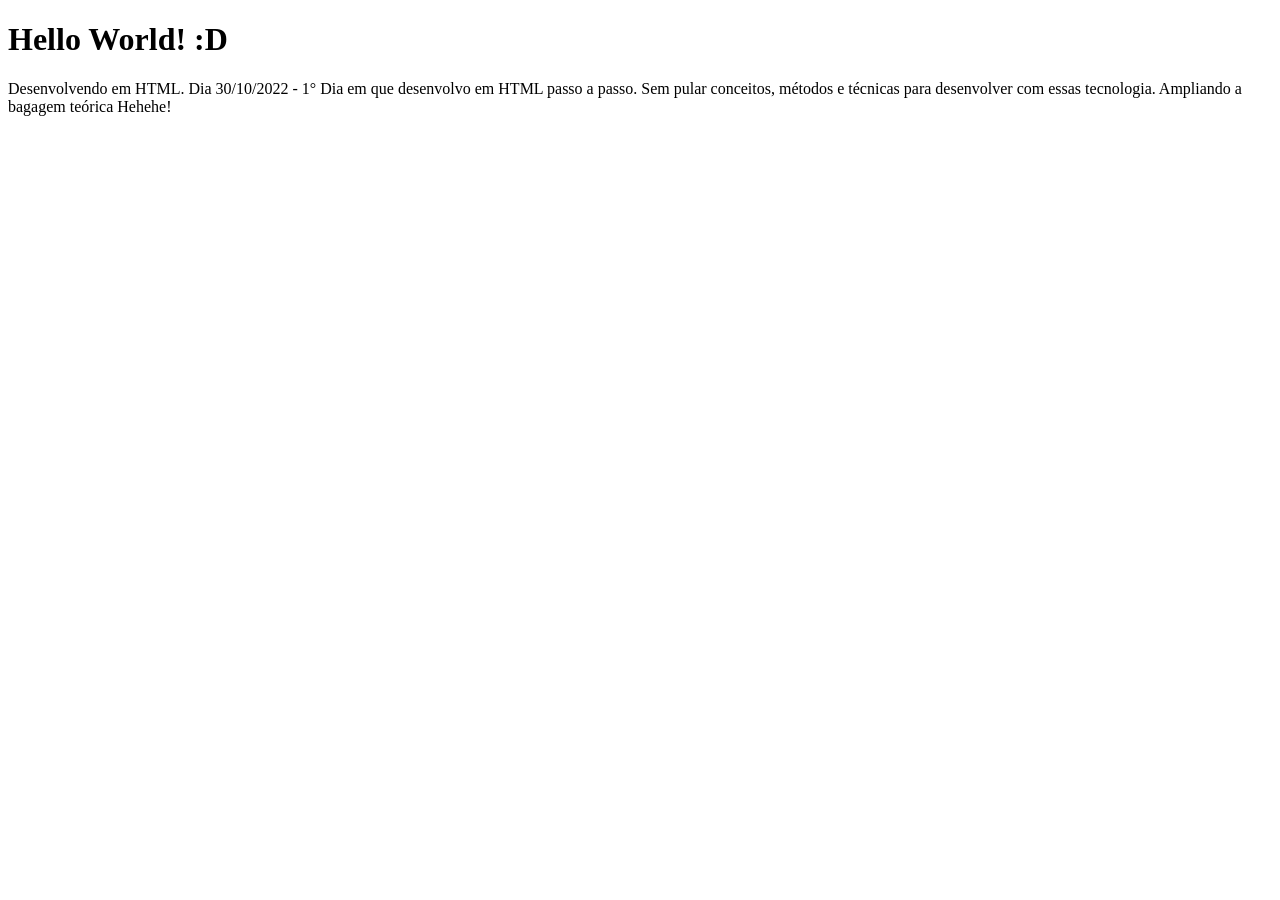
<file: Exe01 - Paragrafos e Quebras/index.html>
<!DOCTYPE html>
<html lang="pt-br">
<head>
    <meta charset="UTF-8">
    <meta http-equiv="X-UA-Compatible" content="IE=edge">
    <meta name="viewport" content="width=device-width, initial-scale=1.0">
    <title>Desenvolvendo em HTML & CSS</title>
</head>
<body>
    <h1>Hello World! :D</h1>
    <p>Desenvolvendo em HTML. Dia 30/10/2022 - 1° Dia em que desenvolvo em HTML passo a passo. Sem pular conceitos, métodos e técnicas para desenvolver com essas tecnologia. Ampliando a bagagem teórica Hehehe!</p>
</body>
</html>
</file>
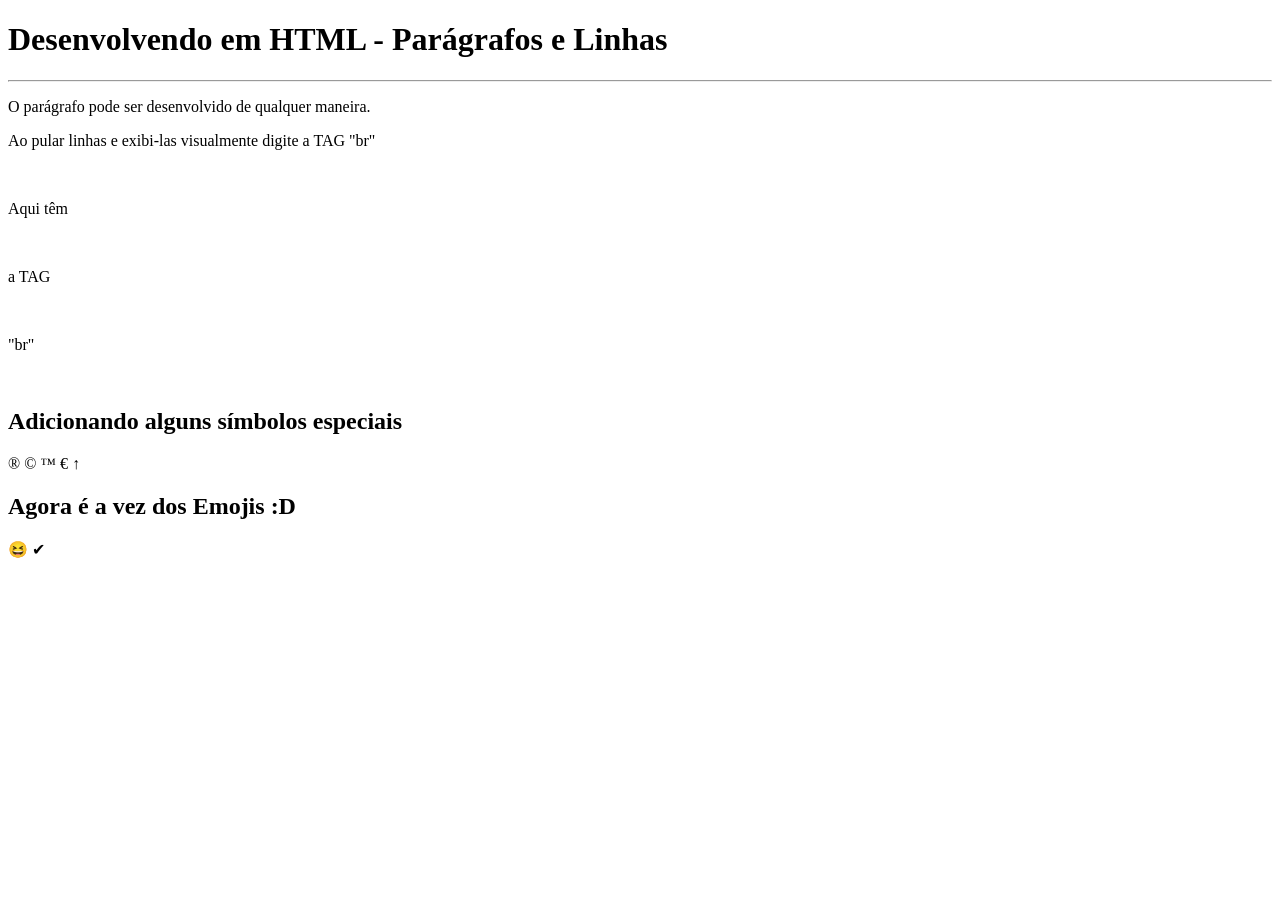
<file: Exe02 - Simbolos e Emoji/index.html>
<!DOCTYPE html>
<html lang="pt-br">
<head>
    <meta charset="UTF-8">
    <meta http-equiv="X-UA-Compatible" content="IE=edge">
    <meta name="viewport" content="width=device-width, initial-scale=1.0">
    <title>&#x1F4D8;Parágrafos</title>
</head>
<body>
    <h1>Desenvolvendo em HTML  - Parágrafos e Linhas</h1>
    <hr>
    <p>O parágrafo pode ser desenvolvido de qualquer maneira.</p>
    <p>Ao pular linhas e exibi-las visualmente digite a TAG "br"</p><br>
    <p>Aqui têm</p><br>
    <p>a TAG</p><br> <!-- Tudo certo com o comentário :) -->
    <p>"br"</p><br>
    <h2>Adicionando alguns símbolos especiais</h2>
    &reg;
    &copy;
    &trade;  <!-- Para usar símbolos especias. Pesquise as tabelas na internet, lembrando que para usar um digite "&"! -->
    &euro;
    &uarr;<br>
    <h2>Agora é a vez dos Emojis :D</h2>
    &#x1F606;
    &#x2714;
</body>
</html>
</file>
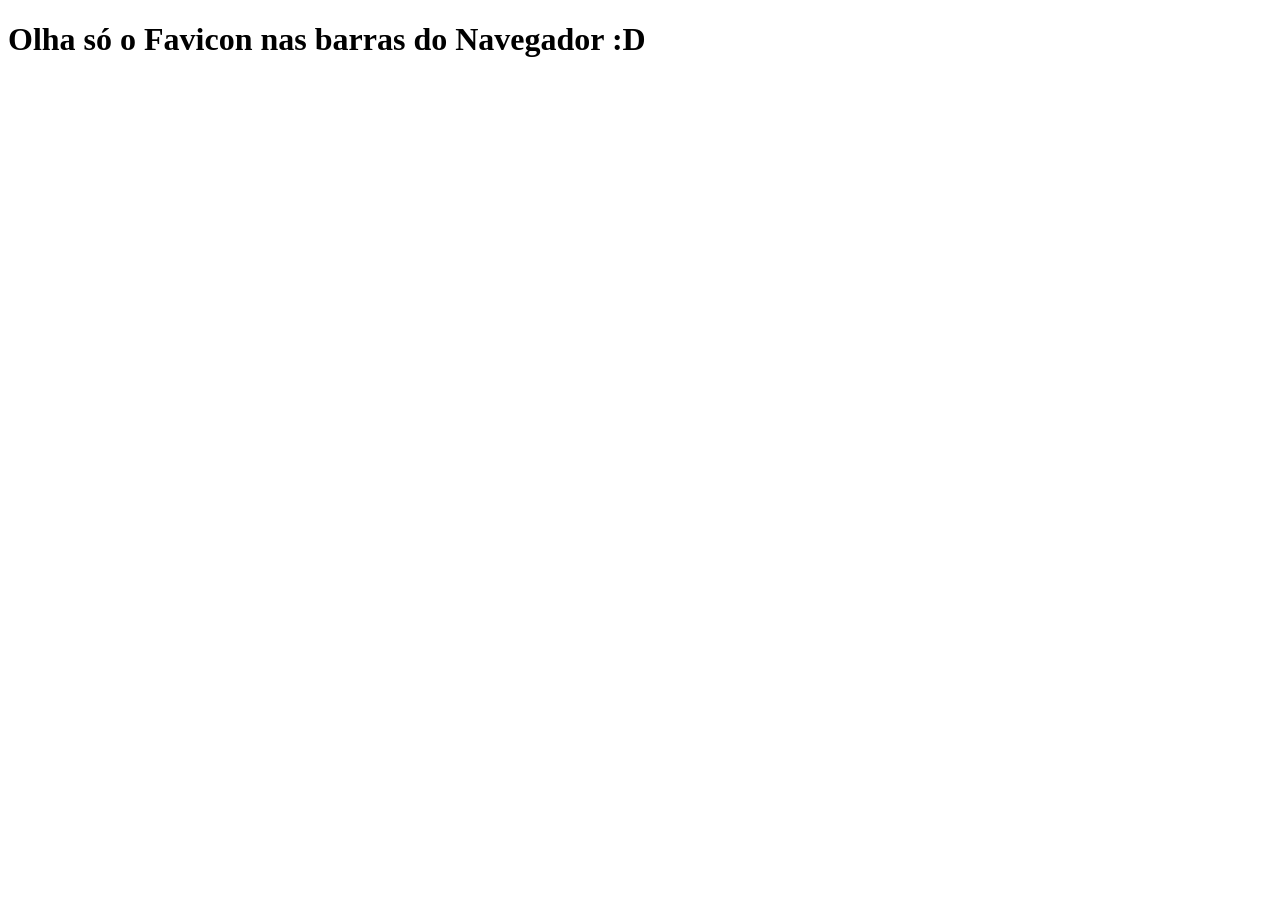
<file: Exe04 - FavIcons/index.html>
<!DOCTYPE html>
<html lang="pt-br">
<head>
    <meta charset="UTF-8">
    <meta http-equiv="X-UA-Compatible" content="IE=edge">
    <meta name="viewport" content="width=device-width, initial-scale=1.0">
    <link rel="shortcut icon" href="App_Image/HTML_icon.ico" type="image/x-icon">
    <title>Fav Icons :D</title>
</head>
<body>
    <h1>Olha só o Favicon nas barras do Navegador :D</h1>
</body>
</html>
</file>
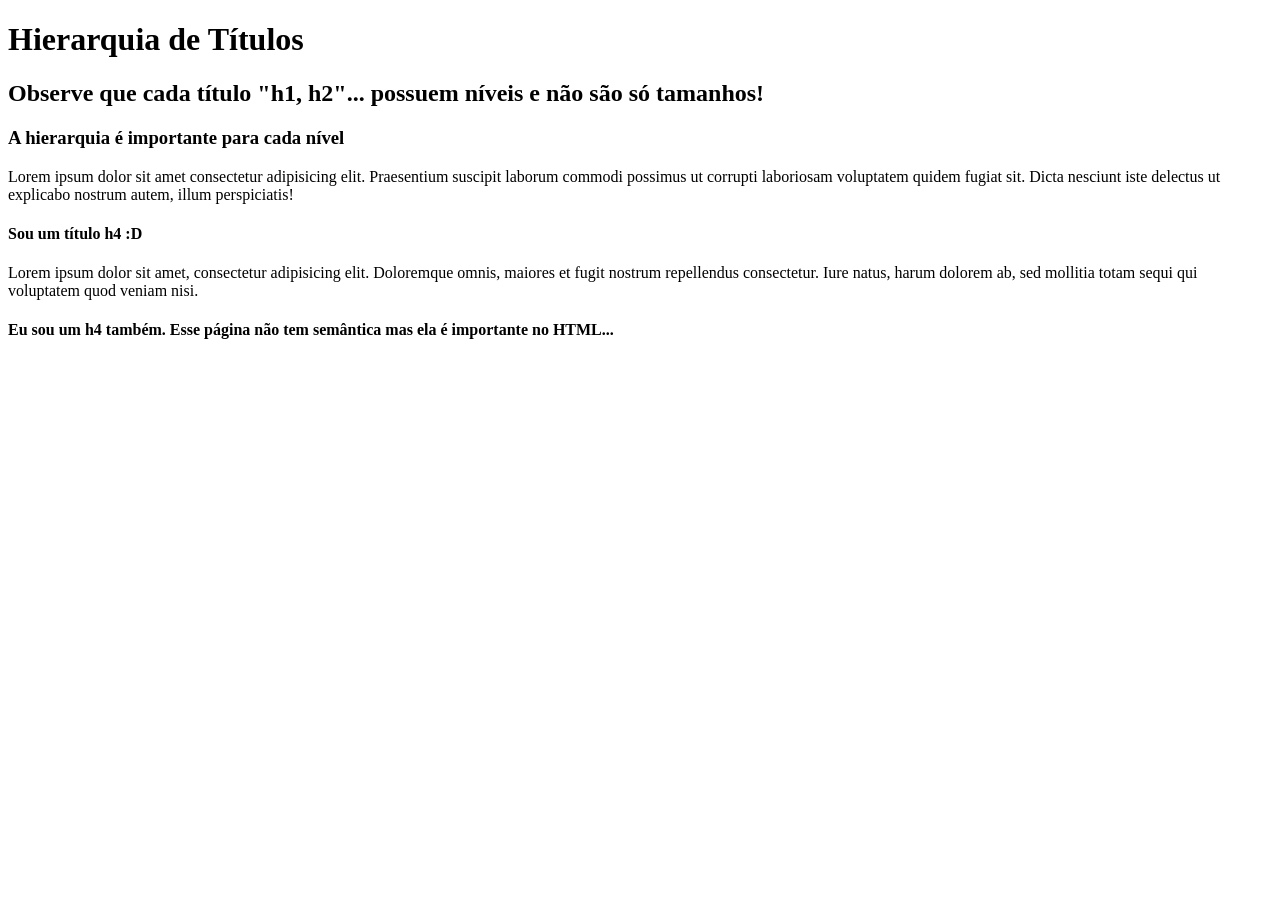
<file: Exe05 - Hierarquia e Titulos/index.html>
<!DOCTYPE html>
<html lang="pt-br">
<head>
    <meta charset="UTF-8">
    <meta http-equiv="X-UA-Compatible" content="IE=edge">
    <meta name="viewport" content="width=device-width, initial-scale=1.0">
    <title>Hierarquia de títulos</title>
</head>
<body>
    <!-- O exercício 005 já foi feito :) Vamos prosseguir! -->

    <h1>Hierarquia de Títulos</h1>
    <h2>Observe que cada título "h1, h2"... possuem níveis e não são só tamanhos!</h2>
    <h3>A hierarquia é importante para cada nível</h3>

    <p>Lorem ipsum dolor sit amet consectetur adipisicing elit. Praesentium suscipit laborum commodi possimus ut corrupti laboriosam voluptatem quidem fugiat sit. Dicta nesciunt iste delectus ut explicabo nostrum autem, illum perspiciatis!</p>
    <h4>Sou um título h4 :D</h4>
    <p>Lorem ipsum dolor sit amet, consectetur adipisicing elit. Doloremque omnis, maiores et fugit nostrum repellendus consectetur. Iure natus, harum dolorem ab, sed mollitia totam sequi qui voluptatem quod veniam nisi.</p>
    <h4>Eu sou um h4 também. Esse página não tem semântica mas ela é importante no HTML...</h4>
</body>
</html>
</file>
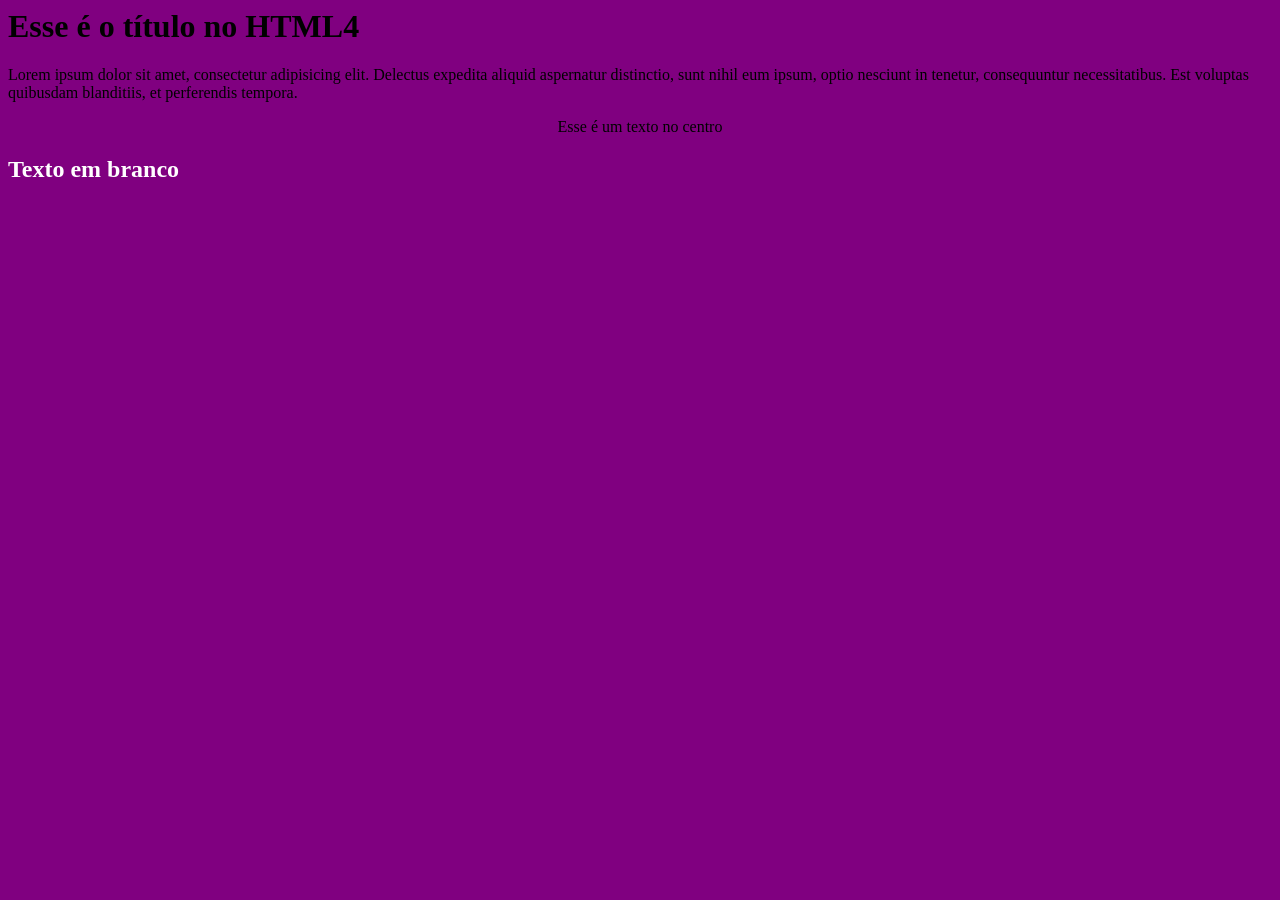
<file: Exe06 - Tags Obsoletas/index.html>
<html>
    <head>
        <title>Minha página em HTML4 :D</title>
    </head>

        <!-- Tags com o coloramento vermelho estão obsoletas! Use W3C HTML tag obsoletas para conferir a forma mais correta e recente... -->

        <body bgcolor="purple">
            <h1>Esse é o título no HTML4</h1>
            <p>Lorem ipsum dolor sit amet, consectetur adipisicing elit. Delectus expedita aliquid aspernatur distinctio, sunt nihil eum ipsum, optio nesciunt in tenetur, consequuntur necessitatibus. Est voluptas quibusdam blanditiis, et perferendis tempora.</p>
            <center><p>Esse é um texto no centro</p></center>
            <h2><font color="white">Texto em branco</h2>
        </body>
</html>
</file>
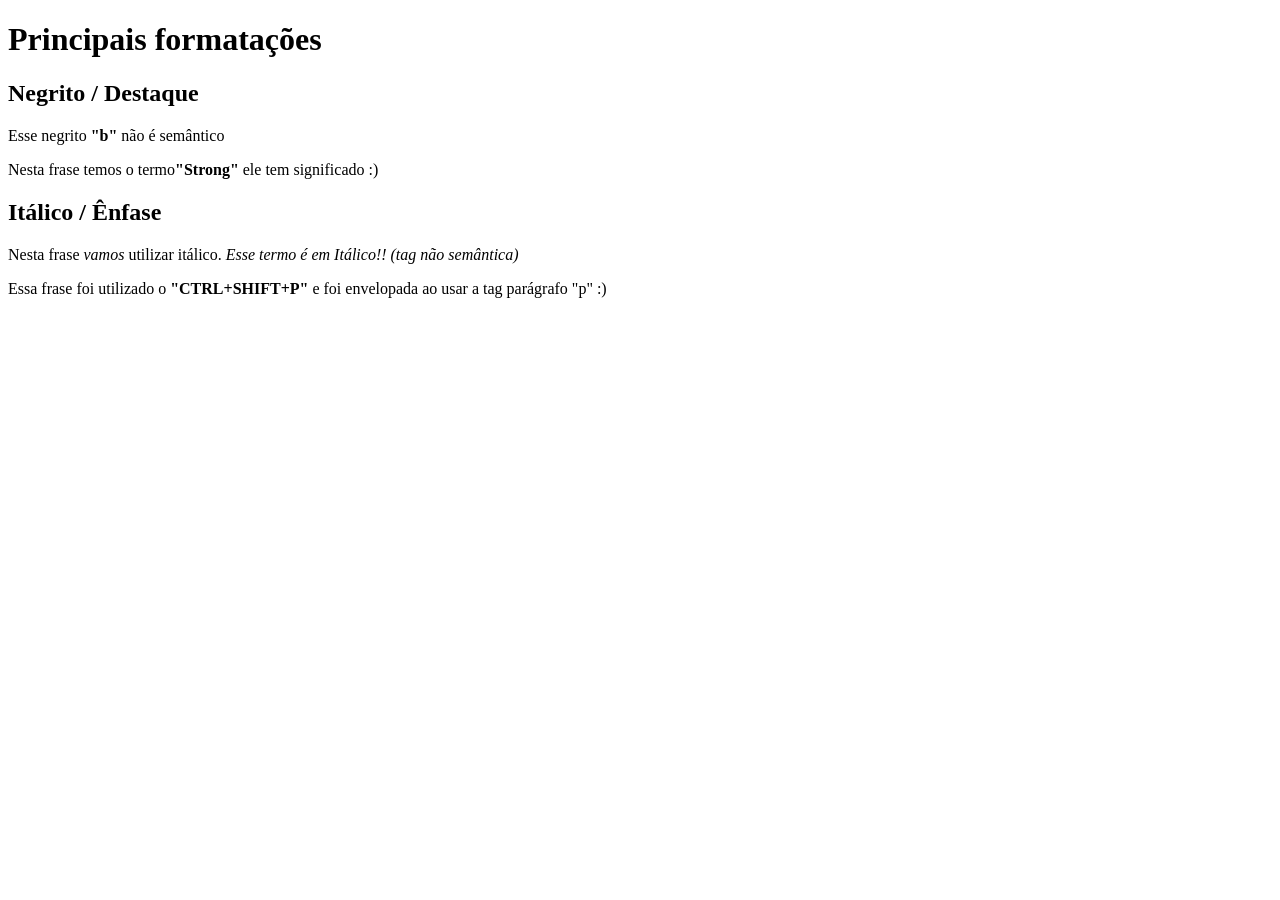
<file: Exe08 - Negrito e Italico/index.html>
<!DOCTYPE html>
<html lang="pt-br">
<head>
    <meta charset="UTF-8">
    <meta http-equiv="X-UA-Compatible" content="IE=edge">
    <meta name="viewport" content="width=device-width, initial-scale=1.0">
    <title>Negrito e Itálico com semântica</title>
</head>
<body>
    <h1>Principais formatações</h1>
    <h2>Negrito / Destaque</h2>
    <p>Esse negrito <b>"b"</b> não é semântico</p>
    <p>Nesta frase temos o termo<strong>"Strong"</strong> ele tem significado :)</p>
    <h2>Itálico / Ênfase</h2>
    <p>Nesta frase <i>vamos</i> utilizar itálico. <i>Esse termo é em Itálico!! (tag não semântica)</i></p>
    <p>Essa frase foi utilizado o <strong>"CTRL+SHIFT+P"</strong> e foi envelopada ao usar a tag parágrafo "p" :)</p>

    <!-- As Tags "i" e "b" podem ser tornar obsoletas (são tags de forma e estilo)... -->

</body>
</html>
</file>
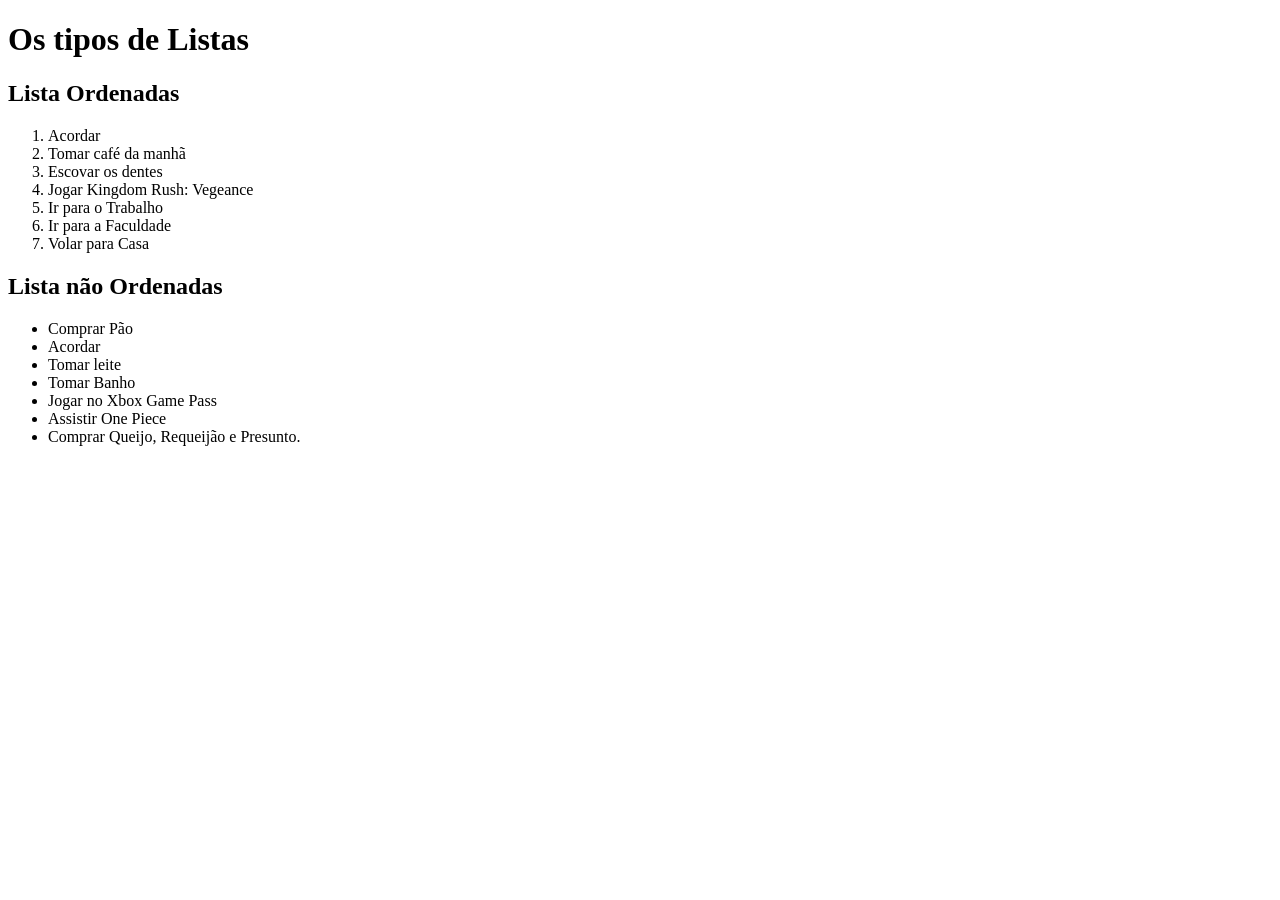
<file: Exe09 - Listas OL e UL/index.html>
<!DOCTYPE html>
<html lang="pt-br">
<head>
    <meta charset="UTF-8">
    <meta http-equiv="X-UA-Compatible" content="IE=edge">
    <meta name="viewport" content="width=device-width, initial-scale=1.0">
    <title>Listas OL e UL</title>
</head>
<body>
    <h1>Os tipos de Listas</h1>
    <h2>Lista Ordenadas</h2>
    <ol type="1">
        <li>Acordar</li>
        <li>Tomar café da manhã</li>
        <li>Escovar os dentes</li>
        <li>Jogar Kingdom Rush: Vegeance</li>
        <li>Ir para o Trabalho</li>
        <li>Ir para a Faculdade</li>
        <li>Volar para Casa</li>
    </ol>
    <h2>Lista não Ordenadas</h2>
    <ul>
        <li>Comprar Pão</li>
        <li>Acordar</li>
        <li>Tomar leite</li>
        <li>Tomar Banho</li>
        <li>Jogar no Xbox Game Pass</li>
        <li>Assistir One Piece</li>
        <li>Comprar Queijo, Requeijão e Presunto.</li>
    </ul>
</body>
</html>
</file>
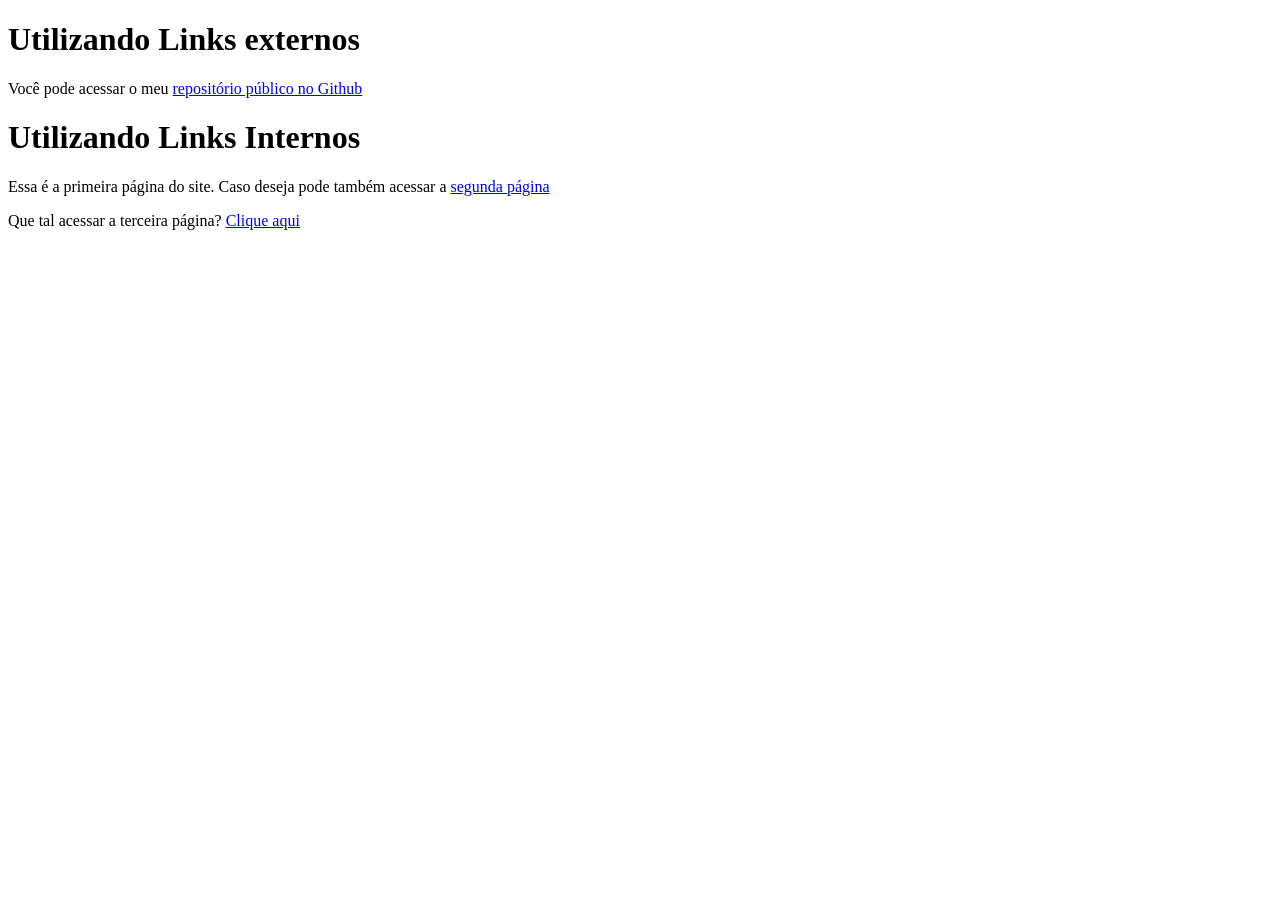
<file: Exe10 - Links e Ancoras/index.html>
<!DOCTYPE html>
<html lang="pt-br">
<head>
    <meta charset="UTF-8">
    <meta http-equiv="X-UA-Compatible" content="IE=edge">
    <meta name="viewport" content="width=device-width, initial-scale=1.0">
    <title>Links e Âncoras</title>
</head>
<body>
    
    <h1>Utilizando Links externos</h1>
    <p>Você pode acessar o meu <a href="https://github.com/LukinhaOs" target="self" rel="external">repositório público no Github</a></p>
    <!-- A TAG "a" é uma âncora-->
    
    <h1>Utilizando Links Internos</h1>
    <p>Essa é a primeira página do site. Caso deseja pode também acessar a <a href="index.01.html" rel="next" target="_blank">segunda página</a></p>
    <!-- O componente "rel='next'" valoriza a navegação da página (faz diferença em sites no ar!) por conta de mecânismos de busca -->
    <p>Que tal acessar a terceira página? <a href="avisos/index.02.html">Clique aqui</a></p>
</body>
</html>
</file>
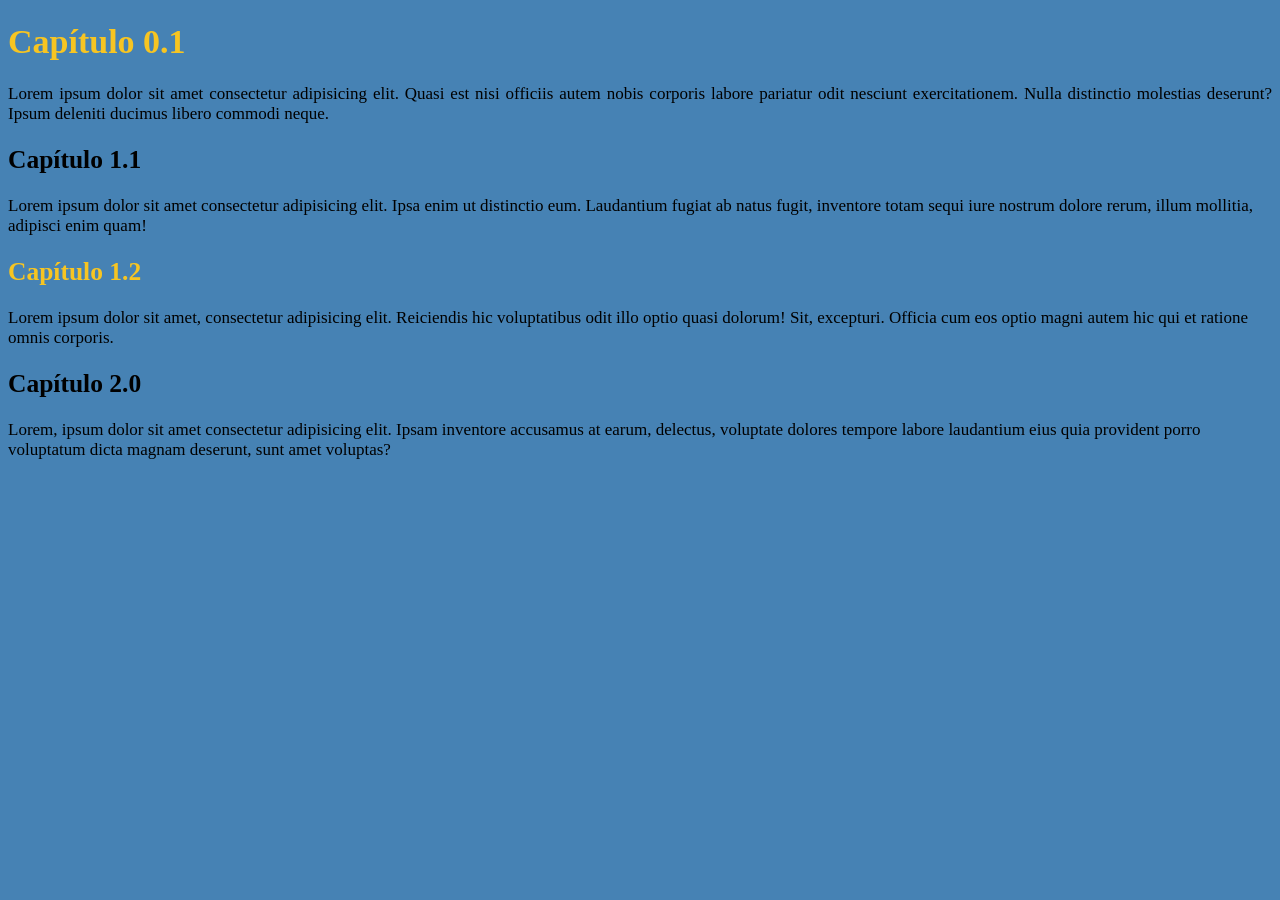
<file: Exe13 - CSS/index.html>
<!DOCTYPE html>
<html lang="pt-br">
<head>
    <meta charset="UTF-8">
    <meta http-equiv="X-UA-Compatible" content="IE=edge">
    <meta name="viewport" content="width=device-width, initial-scale=1.0">
    <title>Estilos Inline</title>
</head>
<body style="background-color: steelblue; font: 17px Arial Narrow ; ">
    <h1 style="color: rgb(247, 197, 34)">Capítulo 0.1</h1>
    <p style="text-align: justify">Lorem ipsum dolor sit amet consectetur adipisicing elit. Quasi est nisi officiis autem nobis corporis labore pariatur odit nesciunt exercitationem. Nulla distinctio molestias deserunt? Ipsum deleniti ducimus libero commodi neque.</p>
    <h2>Capítulo 1.1</h2>
    <p>Lorem ipsum dolor sit amet consectetur adipisicing elit. Ipsa enim ut distinctio eum. Laudantium fugiat ab natus fugit, inventore totam sequi iure nostrum dolore rerum, illum mollitia, adipisci enim quam!</p>
    <h2 style="color:rgb(247, 197, 34)">Capítulo 1.2</h2>
    <p>Lorem ipsum dolor sit amet, consectetur adipisicing elit. Reiciendis hic voluptatibus odit illo optio quasi dolorum! Sit, excepturi. Officia cum eos optio magni autem hic qui et ratione omnis corporis.</p>
    <h2>Capítulo 2.0</h2>
    <p>Lorem, ipsum dolor sit amet consectetur adipisicing elit. Ipsam inventore accusamus at earum, delectus, voluptate dolores tempore labore laudantium eius quia provident porro voluptatum dicta magnam deserunt, sunt amet voluptas?</p>
</body>
</html>
</file>
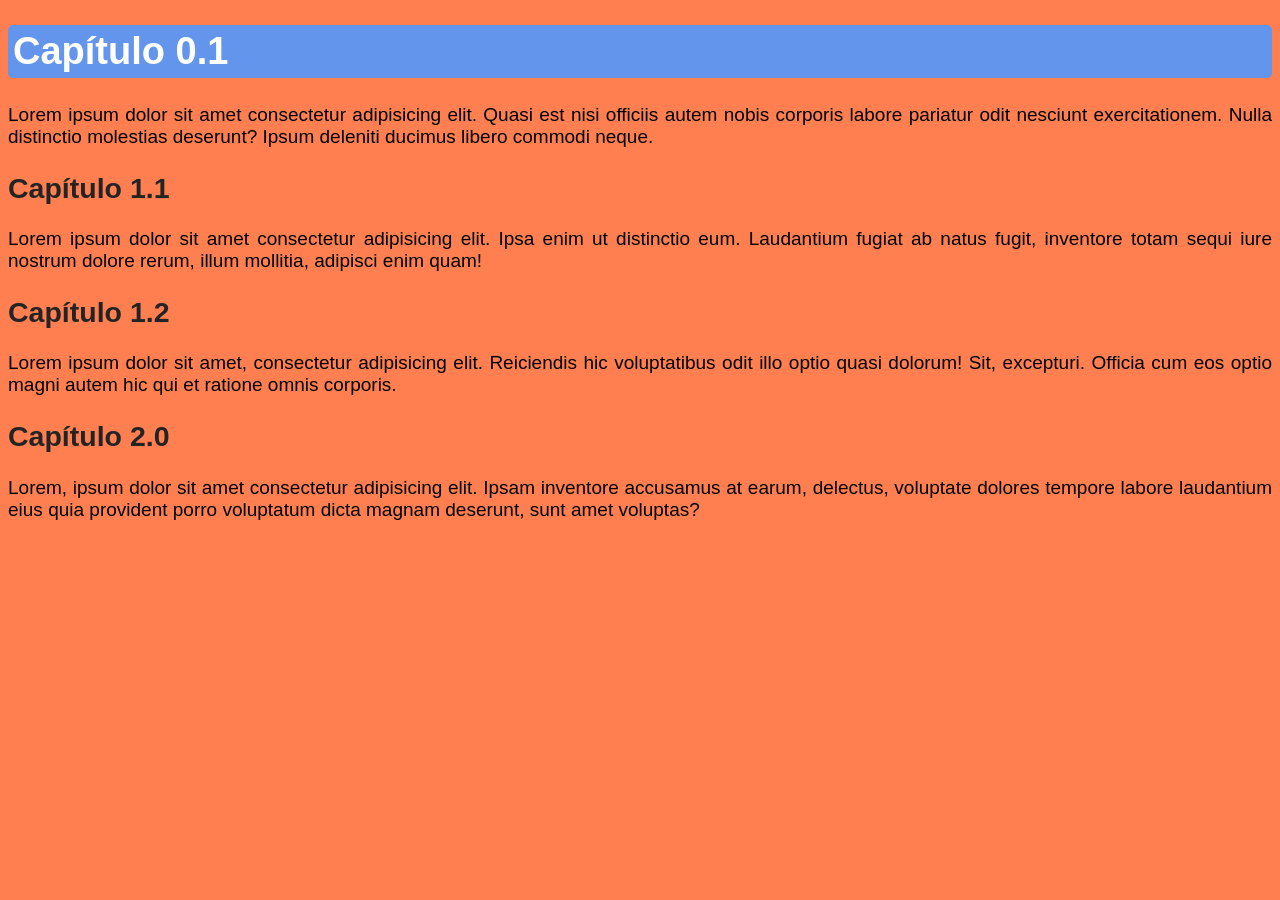
<file: Exe14 - CSS Interna/index.html>
<!DOCTYPE html>
<html lang="pt-br">
<head>
    <meta charset="UTF-8">
    <meta http-equiv="X-UA-Compatible" content="IE=edge">
    <meta name="viewport" content="width=device-width, initial-scale=1.0">
    <title>Estilos Interna</title>
    <style>
        body {
            background-color: rgb(255, 127, 81);
            font-family: 'Arial Narrow', sans-serif;
            font-size: 19px;
        }

        h1{
            background-color:cornflowerblue; padding: 5px; border-radius: 5px;
            color: white;
        }

        h2{
            color: rgb(36, 36, 36)
        }

        p {
            text-align: justify;
        }
    </style>
</head>
<body>
    <h1>Capítulo 0.1</h1>
    <p>Lorem ipsum dolor sit amet consectetur adipisicing elit. Quasi est nisi officiis autem nobis corporis labore pariatur odit nesciunt exercitationem. Nulla distinctio molestias deserunt? Ipsum deleniti ducimus libero commodi neque.</p>
    <h2>Capítulo 1.1</h2>
    <p>Lorem ipsum dolor sit amet consectetur adipisicing elit. Ipsa enim ut distinctio eum. Laudantium fugiat ab natus fugit, inventore totam sequi iure nostrum dolore rerum, illum mollitia, adipisci enim quam!</p>
    <h2>Capítulo 1.2</h2>
    <p>Lorem ipsum dolor sit amet, consectetur adipisicing elit. Reiciendis hic voluptatibus odit illo optio quasi dolorum! Sit, excepturi. Officia cum eos optio magni autem hic qui et ratione omnis corporis.</p>
    <h2>Capítulo 2.0</h2>
    <p>Lorem, ipsum dolor sit amet consectetur adipisicing elit. Ipsam inventore accusamus at earum, delectus, voluptate dolores tempore labore laudantium eius quia provident porro voluptatum dicta magnam deserunt, sunt amet voluptas?</p>
</body>
</html>
</file>
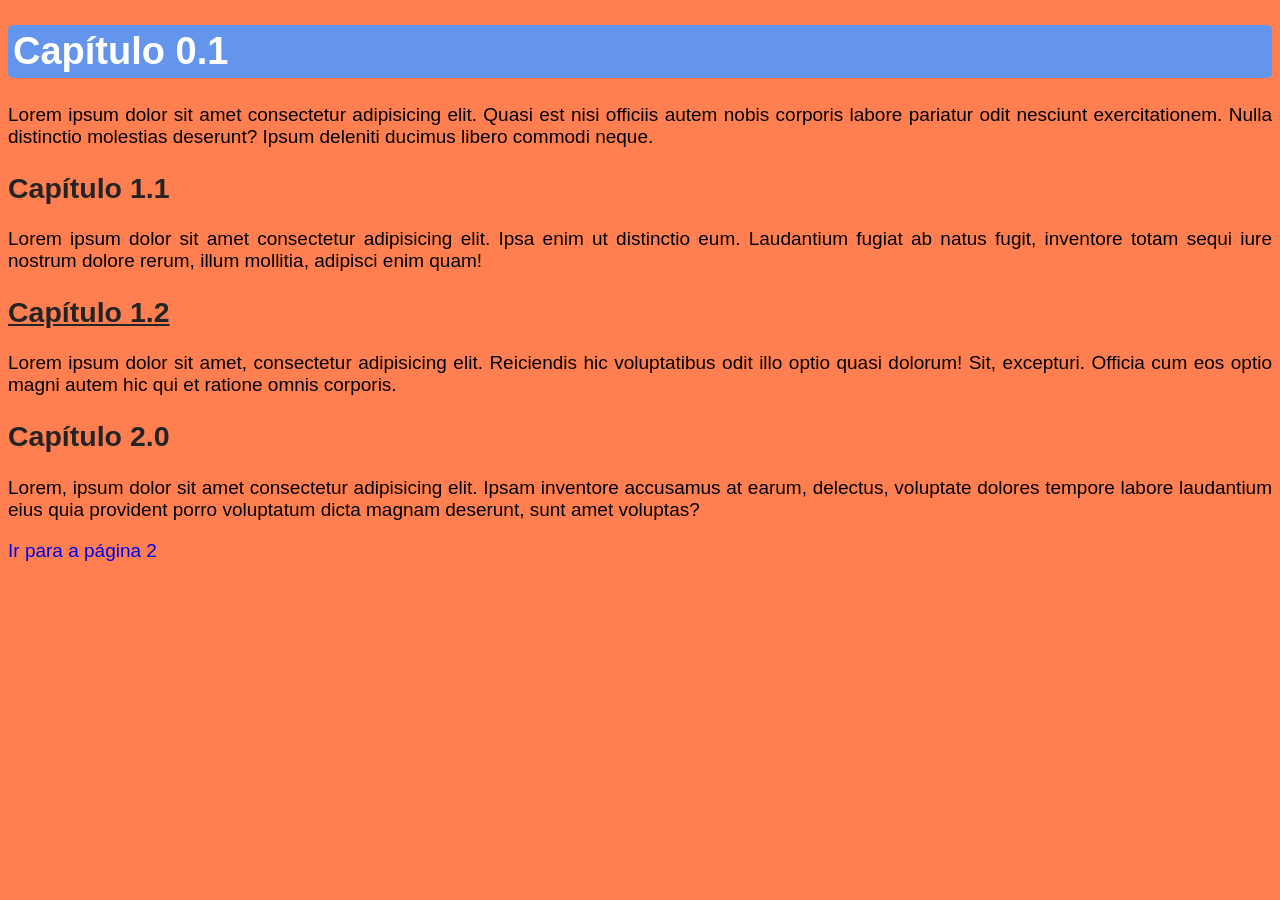
<file: Exe15 - CSS Externa/index.html>
<!DOCTYPE html>
<html lang="pt-br">
<head>
    <meta charset="UTF-8">
    <meta http-equiv="X-UA-Compatible" content="IE=edge">
    <meta name="viewport" content="width=device-width, initial-scale=1.0">
    <title>Estilos Externos</title>
    <link rel="stylesheet" href="style.css">
</head>
<body>
    <h1>Capítulo 0.1</h1>
    <p>Lorem ipsum dolor sit amet consectetur adipisicing elit. Quasi est nisi officiis autem nobis corporis labore pariatur odit nesciunt exercitationem. Nulla distinctio molestias deserunt? Ipsum deleniti ducimus libero commodi neque.</p>
    <h2>Capítulo 1.1</h2>
    <p>Lorem ipsum dolor sit amet consectetur adipisicing elit. Ipsa enim ut distinctio eum. Laudantium fugiat ab natus fugit, inventore totam sequi iure nostrum dolore rerum, illum mollitia, adipisci enim quam!</p>
    <h2 style="text-decoration: underline;">Capítulo 1.2</h2>
    <p>Lorem ipsum dolor sit amet, consectetur adipisicing elit. Reiciendis hic voluptatibus odit illo optio quasi dolorum! Sit, excepturi. Officia cum eos optio magni autem hic qui et ratione omnis corporis.</p>
    <h2>Capítulo 2.0</h2>
    <p>Lorem, ipsum dolor sit amet consectetur adipisicing elit. Ipsam inventore accusamus at earum, delectus, voluptate dolores tempore labore laudantium eius quia provident porro voluptatum dicta magnam deserunt, sunt amet voluptas?</p>
    <p><a href="pagina2.html" target="_self">Ir para a página 2</a></p>
</body>
</html>
</file>
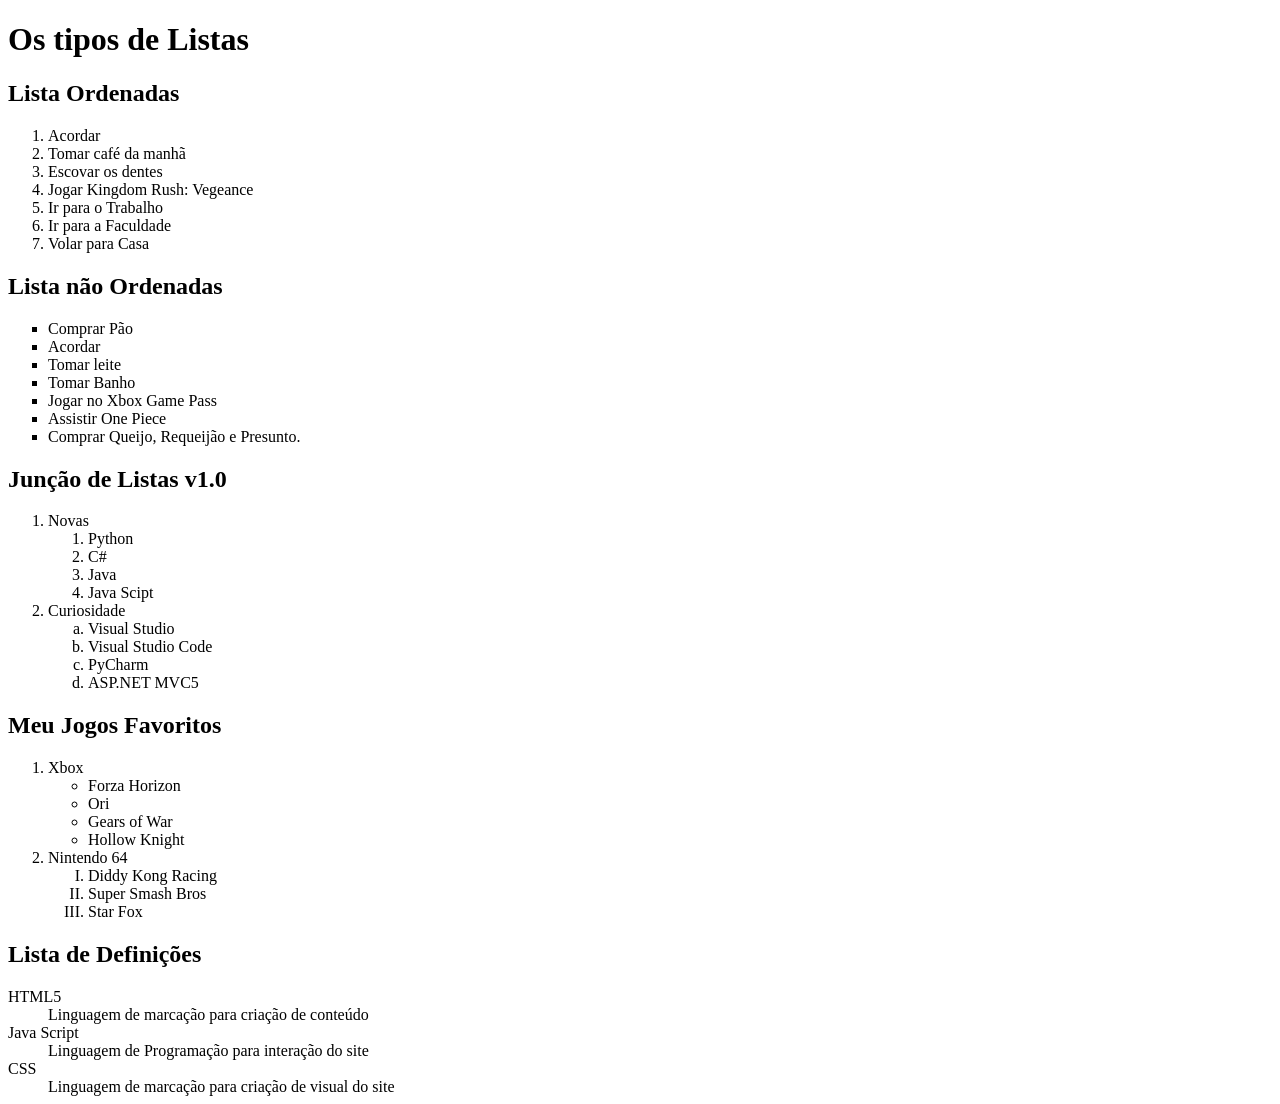
<file: Exe09 - Listas OL e UL/Exe09.1 - Listas Mistas/index.html>
<!DOCTYPE html>
<html lang="pt-br">
<head>
    <meta charset="UTF-8">
    <meta http-equiv="X-UA-Compatible" content="IE=edge">
    <meta name="viewport" content="width=device-width, initial-scale=1.0">
    <title>Listas OL e UL</title>
</head>
<body>
    <h1>Os tipos de Listas</h1>
    <h2>Lista Ordenadas</h2>
    <ol type="1"> 
        <li>Acordar</li>
        <li>Tomar café da manhã</li>
        <li>Escovar os dentes</li>
        <li>Jogar Kingdom Rush: Vegeance</li>
        <li>Ir para o Trabalho</li>
        <li>Ir para a Faculdade</li>
        <li>Volar para Casa</li>
    </ol>
    <h2>Lista não Ordenadas</h2>
    <ul type="square"> <!-- Disc circle Square-->
        <li>Comprar Pão</li>
        <li>Acordar</li>
        <li>Tomar leite</li>
        <li>Tomar Banho</li>
        <li>Jogar no Xbox Game Pass</li>
        <li>Assistir One Piece</li>
        <li>Comprar Queijo, Requeijão e Presunto.</li>
    </ul>
    <h2>Junção de Listas v1.0</h2>
    <ol>
        <li>Novas</li>
        <ol>
            <li>Python</li>
            <li>C#</li>
            <li>Java</li>
            <li>Java Scipt</li>
        </ol>
        <li>Curiosidade</li>
        <ol type="a">
            <li>Visual Studio</li>
            <li>Visual Studio Code</li>
            <li>PyCharm</li>
            <li>ASP.NET MVC5</li>
        </ol>
    </ol>
    <h2>Meu Jogos Favoritos</h2>
    <ol>
        <li>Xbox</li>
        <ul type="circle">
            <li>Forza Horizon</li>
            <li>Ori</li>
            <li>Gears of War</li>
            <li>Hollow Knight</li>
        </ul>
        <li>Nintendo 64</li>
        <ol type="I">
            <li>Diddy Kong Racing</li>
            <li>Super Smash Bros</li>
            <li>Star Fox</li>
        </ol>
    </ol>
    <h2>Lista de Definições</h2>
    <dt>HTML5</dt>
    <dd>Linguagem de marcação para criação de conteúdo</dd>
    <dt>Java Script</dt>
    <dd>Linguagem de Programação para interação do site</dd>
    <dt>CSS</dt>
    <dd>Linguagem de marcação para criação de visual do site</dd>
</body>
</html>
</file>
<file: Exe15 - CSS Externa/style.css>
@charset "UTF-8"; /* Código para utilizar formatação de linguagens, como no HTML5 */

body {
    background-color: rgb(255, 127, 81);
    font-family: 'Arial Narrow', sans-serif;
    font-size: 19px;
}

h1{
    background-color:cornflowerblue; padding: 5px; border-radius: 5px;
    color: white;
}

h2{
    color: rgb(36, 36, 36)
}

p {
    text-align: justify;
}

a {
    font: white;
    text-decoration: none;
}
</file>
